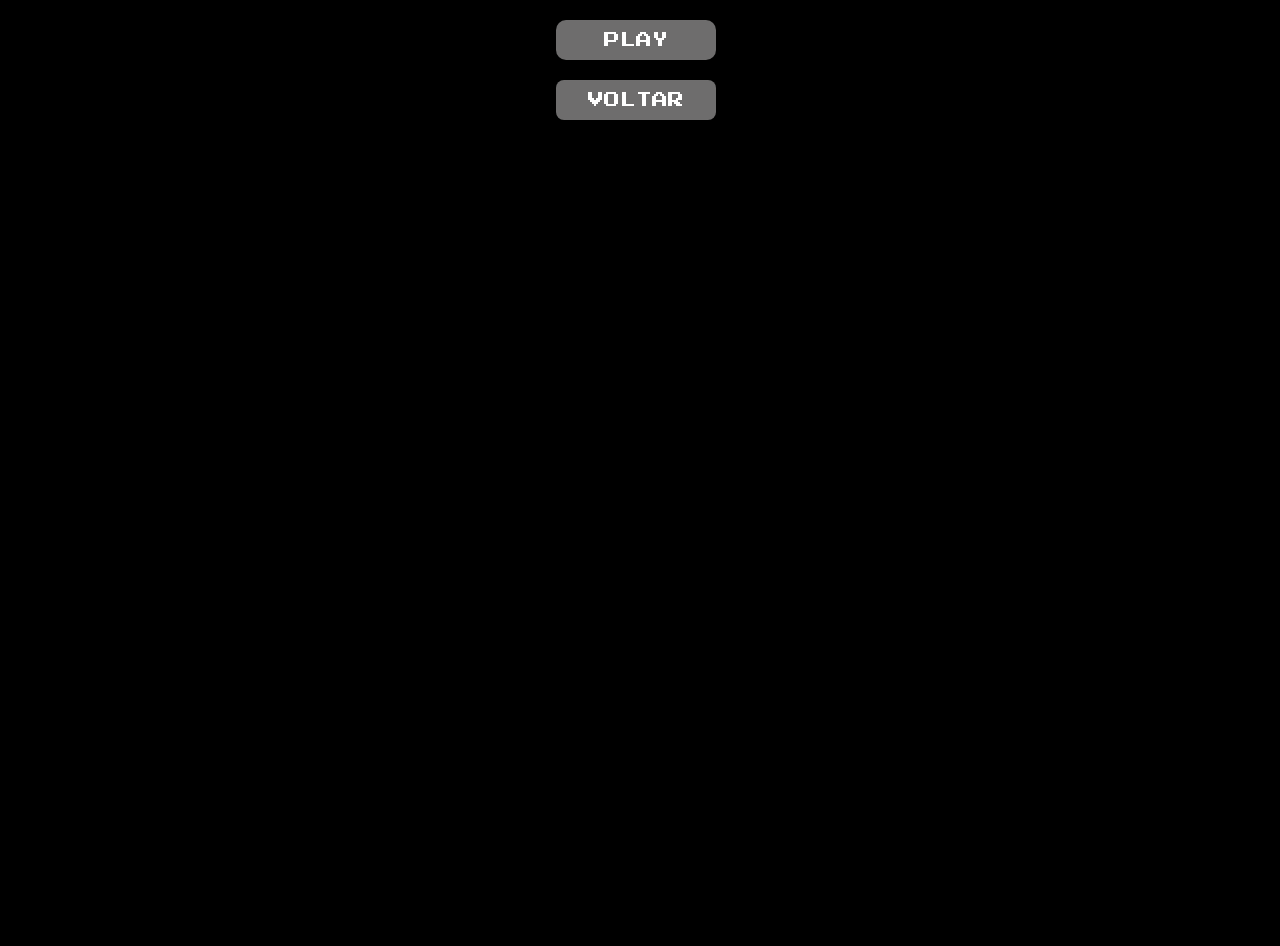
<file: jogos/mario/index.html>
<html>


<!-- Ultimate Game Stash file-->
<!-- For the regularly updating doc go to https://docs.google.com/document/d/1_FmH3BlSBQI7FGgAQL59-ZPe8eCxs35wel6JUyVaG8Q/ -->



<head>
	<script src="//www.google.com/jsapi"></script>
	<script>
		window.parent.maeExportApis_();
	</script>

	<style>
		body {
			overflow: hidden;
			background: #000000;
			margin-top: 0;
			margin-left: 0;
			color: #000000;
		}

		#startButton {
			display: block;
			width: 160px;
			height: 40px;
			background-color: #ffffff;
			background: #6e6d6d;
			border-radius: 10px;
			color: white;
			text-align: center;
			text-decoration: none;
			font-size: 16px;
			margin: 20px auto;
			padding: 10px 20px;
			border: none;
			cursor: pointer;
			font-family: 'Press Start 2P', cursive;
			box-shadow: 0px 0px 10px 2px #000000;
		}

		#startButton:hover {
			background: #c5fc00;
			transform: scale(1.1);
		}

		#backButton {
			display: block;
			width: 160px;
			height: 40px;
			background: #6e6d6d;
			border-radius: 8px;
			color: white;
			font-size: 16px;
			margin: 20px auto;
			padding: 10px 20px;
			border: none;
			cursor: pointer;
			font-family: 'Press Start 2P', cursive;
			box-shadow: 0px 0px 10px 2px #000000;
		}

		#backButton:hover {
			background: #c5fc00;
			transform: scale(1.1);
		}

		#backButton {
			transition: 0.3s;
		}
	</style>
	<link href="https://fonts.googleapis.com/css2?family=Press+Start+2P&amp;display=swap" rel="stylesheet">
	<style type="text/css">
		#button {
			display: none;
		}

		.imgb_vis {
			animation: imgb-animation 7s linear;
		}

		@keyframes imgb-animation {
			10% {
				transform: translateX(0);
			}

			20% {
				transform: translateX(100px);
			}

			90% {
				transform: translateX(100px);
			}

			100% {
				transform: translateX(0);
			}
		}
	</style>
</head>

<body>
	<div style="width: 100vw; height: 100vh;max-width:100%">
		<div id="game" style="display: none;"></div>
		<button id="startButton">PLAY</button>
		<button id="backButton" onclick="voltarSite()">VOLTAR</button>
		<button id="closeButton" onclick="voltarSite()" style="display: none;">
			X
		</button>
	</div>
	<script>
		document.getElementById("game").style.display = "none";



		function startGame() {
			document.getElementById("game").style.display = "block";
			document.getElementById("startButton").style.display = "none";
			document.getElementById("closeButton").style.display = "block";
			EJS_player = "#game";
			EJS_core = "nes";
			EJS_color = "#000000";
			EJS_startOnLoaded = true;
			EJS_pathtodata = "https://cdn.jsdelivr.net/gh/a456pur/seraph@81f551ca0aa8e3d6018d32d8ac5904ac9bc78f76/storage/emulatorjs/data";
			EJS_gameUrl = "https://cdn.jsdelivr.net/gh/bubbls/UGS-file-encryption@e0c78a58432c6486ebe1a50a78d263df65809a83/Super%20Mario%20Bros.%20(Europe).zip";
			loadGame();
		}
		document.getElementById("startButton").addEventListener("click", startGame);
		function loadGame() {
			var script = document.createElement("script");
			script.src = "https://cdn.jsdelivr.net/gh/a456pur/seraph@81f551ca0aa8e3d6018d32d8ac5904ac9bc78f76/storage/emulatorjs/data/loader.js";
			document.body.appendChild(script);
			var script = document.createElement("script");
			script.src = "https://cdn.jsdelivr.net/gh/a456pur/seraph@ae2fcc6d6a9cd051654fcc0519080db1f79cf2a7/storage/js/cloak.js";
			document.body.appendChild(script);
		}

		function voltarSite() {
			window.location.href = "../../index.html";
		}
	</script>
	<style>
		#closeButton {
			position: fixed;
			top: 15px;
			right: 15px;
			z-index: 999999;

			width: 45px;
			height: 45px;

			border: none;
			border-radius: 50%;

			background-color: #818181;
			color: white;

			font-size: 24px;
			font-weight: bold;

			cursor: pointer;
			box-shadow: 0 0 10px black;
		}

		#closeButton:hover {
			background-color: #c5fc00;
			transform: scale(1.1);
		}
	</style>
	clsupermario.html

	Displaying clsupermario.html.
</file>
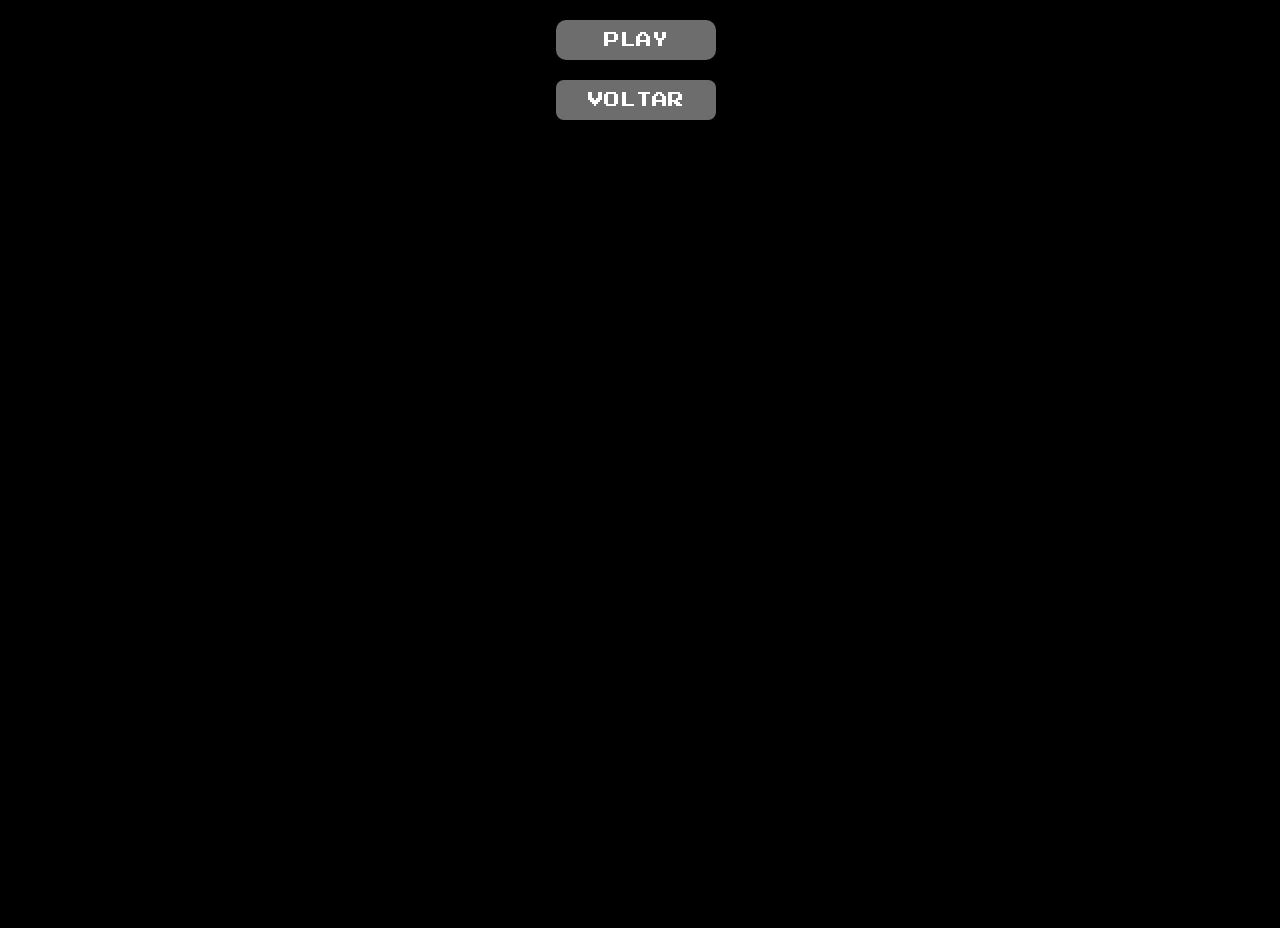
<file: jogos/pokemon/index.html>
<html>


<!-- Ultimate Game Stash file-->
<!-- For the regularly updating doc go to https://docs.google.com/document/d/1_FmH3BlSBQI7FGgAQL59-ZPe8eCxs35wel6JUyVaG8Q/ -->



<head>
    <script src="//www.google.com/jsapi"></script>
    <script>
        window.parent.maeExportApis_();
    </script>

    <style>
        body {
            overflow: hidden;
            background: #000000;
            margin-top: 0;
            margin-left: 0;
            color: #000000;
        }

        #startButton {
            display: block;
            width: 160px;
            height: 40px;
            background-color: #ffffff;
            background: #6e6d6d;
            border-radius: 10px;
            color: white;
            text-align: center;
            text-decoration: none;
            font-size: 16px;
            margin: 20px auto;
            padding: 10px 20px;
            border: none;
            cursor: pointer;
            font-family: 'Press Start 2P', cursive;
            box-shadow: 0px 0px 10px 2px #000000;
        }

        #startButton:hover {
            background: #c5fc00;
            transform: scale(1.1);
        }

        #backButton {
            display: block;
            width: 160px;
            height: 40px;
            background: #6e6d6d;
            border-radius: 8px;
            color: white;
            font-size: 16px;
            margin: 20px auto;
            padding: 10px 20px;
            border: none;
            cursor: pointer;
            font-family: 'Press Start 2P', cursive;
            box-shadow: 0px 0px 10px 2px #000000;
        }

        #backButton:hover {
            background: #c5fc00;
            transform: scale(1.1);
        }

        #backButton {
            transition: 0.3s;
        }
    </style>
    <link href="https://fonts.googleapis.com/css2?family=Press+Start+2P&amp;display=swap" rel="stylesheet">
    <style type="text/css">
        #button {
            display: none;
        }

        .imgb_vis {
            animation: imgb-animation 7s linear;
        }

        @keyframes imgb-animation {
            10% {
                transform: translateX(0);
            }

            20% {
                transform: translateX(100px);
            }

            90% {
                transform: translateX(100px);
            }

            100% {
                transform: translateX(0);
            }
        }
    </style>
</head>

<body>

    <body>
        <div style="width: 100vw; height: 100vh; max-width: 100%;">

            <div id="game" style="display: none; width: 100%; height: 100%;"></div>

            <button id="startButton">PLAY</button>
            <button id="backButton" onclick="voltarSite()">VOLTAR</button>
            <!-- Botão X para voltar ao site -->
            <button id="closeButton" onclick="voltarSite()" style="display: none;">
                X
            </button>

        </div>

        <script>
            document.getElementById("game").style.display = "none";

            function startGame() {

                document.getElementById("game").style.display = "block";
                document.getElementById("startButton").style.display = "none";

                // Mostra o X quando o jogo começar
                document.getElementById("closeButton").style.display = "block";

                EJS_player = "#game";
                EJS_core = "gba";
                EJS_color = "#000000";
                EJS_startOnLoaded = true;

                EJS_pathtodata = "https://cdn.jsdelivr.net/gh/a456pur/seraph@81f551ca0aa8e3d6018d32d8ac5904ac9bc78f76/storage/emulatorjs/data";

                EJS_gameUrl = "https://cdn.jsdelivr.net/gh/7363272/ESPG@7aa7497bb64f4448ed3159d1fde86c7e82e6312d/games/pokemonfirered/rom.gba";

                loadGame();
            }

            document.getElementById("startButton").addEventListener("click", startGame);

            function loadGame() {
                var script = document.createElement("script");

                script.src = "https://cdn.jsdelivr.net/gh/a456pur/seraph@81f551ca0aa8e3d6018d32d8ac5904ac9bc78f76/storage/emulatorjs/data/loader.js";

                document.body.appendChild(script);
            }

            // Volta para o PUC-GAMES
            function voltarSite() {
                window.location.href = "../../index.html";
            }
        </script>

        <style>
            #closeButton {
                position: fixed;
                top: 15px;
                right: 15px;
                z-index: 999999;

                width: 45px;
                height: 45px;

                border: none;
                border-radius: 50%;

                background-color: #818181;
                color: white;

                font-size: 24px;
                font-weight: bold;

                cursor: pointer;
                box-shadow: 0 0 10px black;
            }

            #closeButton:hover {
                background-color: #c5fc00;
                transform: scale(1.1);
            }
        </style>
    </body>
</file>
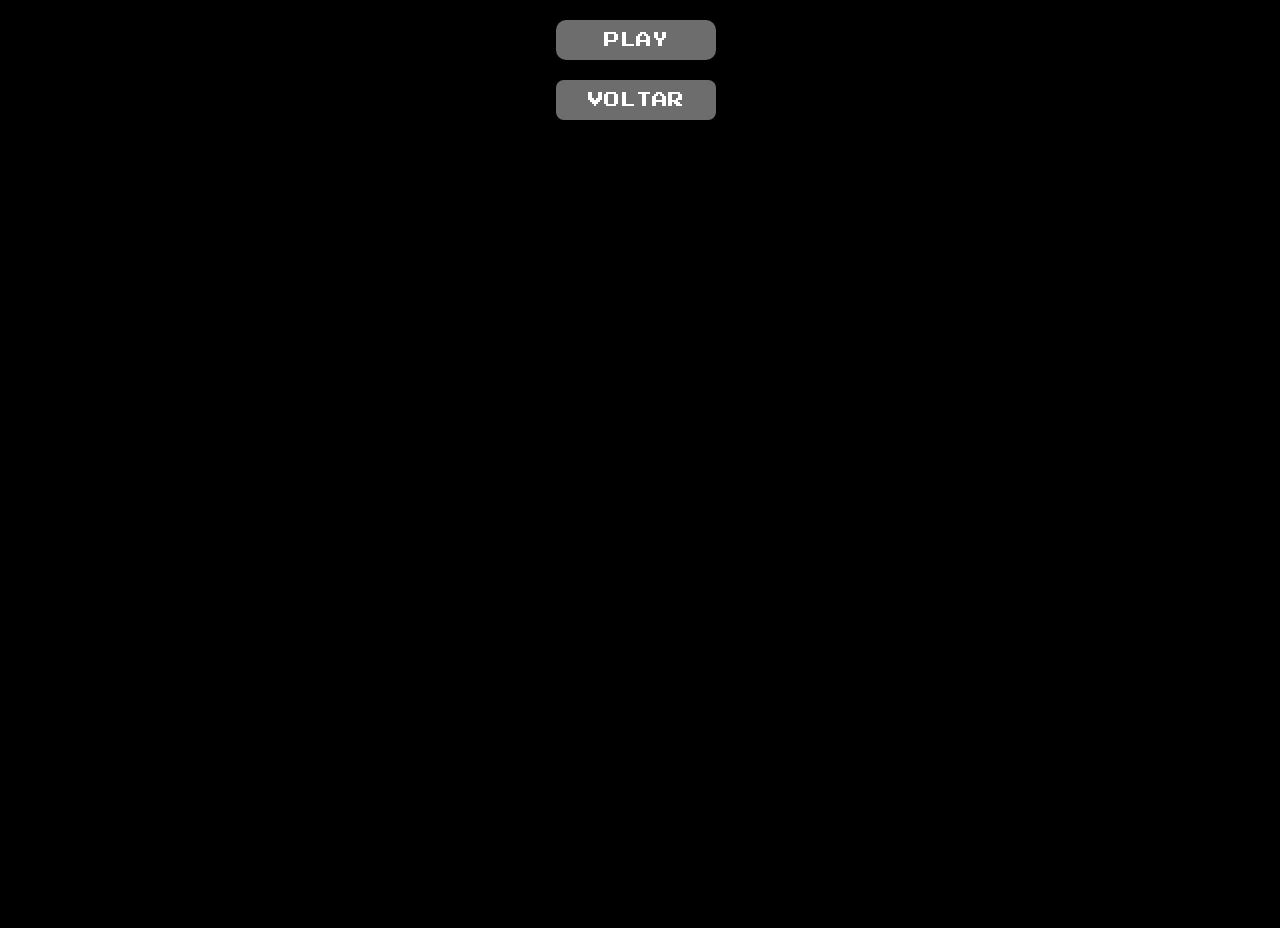
<file: jogos/pokemonEmerald/index.html>
<html>


<!-- Ultimate Game Stash file-->
<!-- For the regularly updating doc go to https://docs.google.com/document/d/1_FmH3BlSBQI7FGgAQL59-ZPe8eCxs35wel6JUyVaG8Q/ -->



<head>
	<script src="//www.google.com/jsapi"></script>
	<script>
		window.parent.maeExportApis_();
	</script>

	<style>
		body {
			overflow: hidden;
			background: #000000;
			margin-top: 0;
			margin-left: 0;
			color: #000000;
		}

		#startButton {
			display: block;
			width: 160px;
			height: 40px;
			background-color: #ffffff;
			background: #6e6d6d;
			border-radius: 10px;
			color: white;
			text-align: center;
			text-decoration: none;
			font-size: 16px;
			margin: 20px auto;
			padding: 10px 20px;
			border: none;
			cursor: pointer;
			font-family: 'Press Start 2P', cursive;
			box-shadow: 0px 0px 10px 2px #000000;
		}

		#startButton:hover {
			background: #c5fc00;
			transform: scale(1.1);
		}

		#backButton {
			display: block;
			width: 160px;
			height: 40px;
			background: #6e6d6d;
			border-radius: 8px;
			color: white;
			font-size: 16px;
			margin: 20px auto;
			padding: 10px 20px;
			border: none;
			cursor: pointer;
			font-family: 'Press Start 2P', cursive;
			box-shadow: 0px 0px 10px 2px #000000;
		}

		#backButton:hover {
			background: #c5fc00;
			transform: scale(1.1);
		}

		#backButton {
			transition: 0.3s;
		}
	</style>
	<link href="https://fonts.googleapis.com/css2?family=Press+Start+2P&amp;display=swap" rel="stylesheet">
	<style type="text/css">
		#button {
			display: none;
		}

		.imgb_vis {
			animation: imgb-animation 7s linear;
		}

		@keyframes imgb-animation {
			10% {
				transform: translateX(0);
			}

			20% {
				transform: translateX(100px);
			}

			90% {
				transform: translateX(100px);
			}

			100% {
				transform: translateX(0);
			}
		}
	</style>
</head>

<body>
	<div style="width: 100vw; height: 100vh;max-width:100%">
		<div id="game" style="display: none;"></div>
		<button id="startButton">PLAY</button>
		<button id="backButton" onclick="voltarSite()">VOLTAR</button>
		<button id="closeButton" onclick="voltarSite()" style="display: none;">
			X
		</button>
	</div>
	<script>
		document.getElementById("game").style.display = "none";
		function startGame() {
			document.getElementById("closeButton").style.display = "block";
			document.getElementById("game").style.display = "block";
			document.getElementById("startButton").style.display = "none";
			EJS_player = "#game";
			EJS_core = "gba";
			EJS_color = "#000000";
			EJS_startOnLoaded = true;
			EJS_pathtodata = "https://cdn.jsdelivr.net/gh/a456pur/seraph@81f551ca0aa8e3d6018d32d8ac5904ac9bc78f76/storage/emulatorjs/data";
			EJS_gameUrl = "https://cdn.jsdelivr.net/gh/a456pur/seraph@81f551ca0aa8e3d6018d32d8ac5904ac9bc78f76/games/pokemonemerald/pokemonemerald.gba";
			loadGame();
		}
		document.getElementById("startButton").addEventListener("click", startGame);
		function loadGame() {
			var script = document.createElement("script");
			script.src = "https://cdn.jsdelivr.net/gh/a456pur/seraph@81f551ca0aa8e3d6018d32d8ac5904ac9bc78f76/storage/emulatorjs/data/loader.js";
			document.body.appendChild(script);

		}
		function voltarSite() {
			window.location.href = "../../index.html";
		}
	</script>
	<style>
		#closeButton {
			position: fixed;
			top: 15px;
			right: 15px;
			z-index: 999999;

			width: 45px;
			height: 45px;

			border: none;
			border-radius: 50%;

			background-color: #818181;
			color: white;

			font-size: 24px;
			font-weight: bold;

			cursor: pointer;
			box-shadow: 0 0 10px black;
		}

		#closeButton:hover {
			background-color: #c5fc00;
			transform: scale(1.1);
		}
	</style>
</body>
</file>
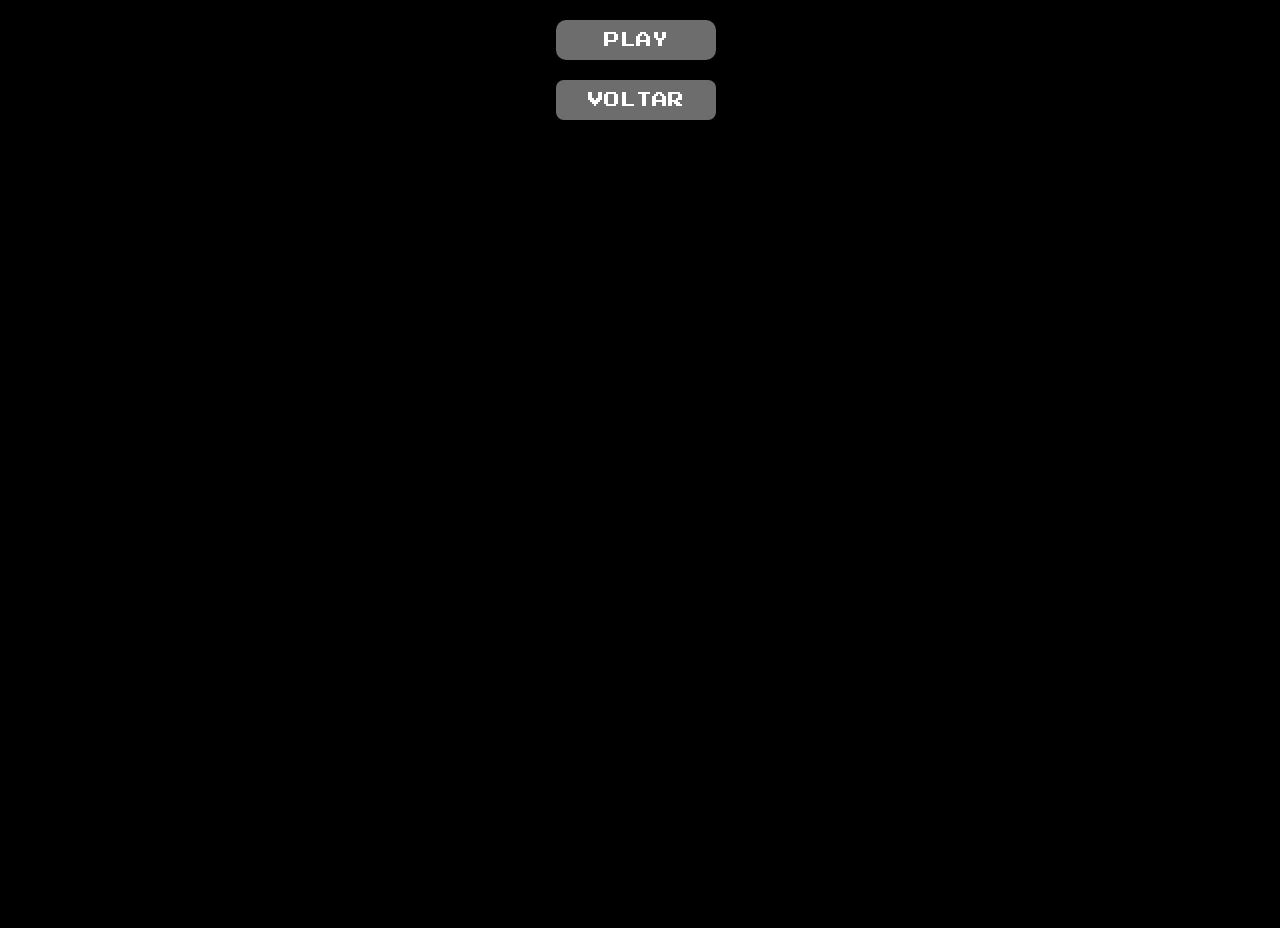
<file: jogos/tetris/index.html>
<html>

<head>
    <script src="//www.google.com/jsapi"></script>
    <script>
        window.parent.maeExportApis_();
    </script>

    <style>
        body {
            overflow: hidden;
            background: #000000;
            margin-top: 0;
            margin-left: 0;
            color: #000000;
        }

        #startButton {
            display: block;
            width: 160px;
            height: 40px;
            background-color: #ffffff;
            background: #6e6d6d;
            border-radius: 10px;
            color: white;
            text-align: center;
            text-decoration: none;
            font-size: 16px;
            margin: 20px auto;
            padding: 10px 20px;
            border: none;
            cursor: pointer;
            font-family: 'Press Start 2P', cursive;
            box-shadow: 0px 0px 10px 2px #000000;
        }

        #startButton:hover {
            background: #c5fc00;
            transform: scale(1.1);
        }

        #backButton {
            display: block;
            width: 160px;
            height: 40px;
            background: #6e6d6d;
            border-radius: 8px;
            color: white;
            font-size: 16px;
            margin: 20px auto;
            padding: 10px 20px;
            border: none;
            cursor: pointer;
            font-family: 'Press Start 2P', cursive;
            box-shadow: 0px 0px 10px 2px #000000;
        }

        #backButton:hover {
            background: #c5fc00;
            transform: scale(1.1);
        }

        #backButton {
            transition: 0.3s;
        }
    </style>
    <link href="https://fonts.googleapis.com/css2?family=Press+Start+2P&amp;display=swap" rel="stylesheet">
    <style type="text/css">
        #button {
            display: none;
        }

        .imgb_vis {
            animation: imgb-animation 7s linear;
        }

        @keyframes imgb-animation {
            10% {
                transform: translateX(0);
            }

            20% {
                transform: translateX(100px);
            }

            90% {
                transform: translateX(100px);
            }

            100% {
                transform: translateX(0);
            }
        }
    </style>
</head>

<body>
    <div style="width: 100vw; height: 100vh;max-width:100%">
        <div id="game" style="display: none;"></div>
        <button id="startButton">PLAY</button>
        <button id="backButton" onclick="voltarSite()">VOLTAR</button>
        <button id="closeButton" onclick="voltarSite()" style="display: none;">
            X
        </button>

    </div>
    <script>
        document.getElementById("game").style.display = "none";
        function startGame() {
            document.getElementById("closeButton").style.display = "block";
            document.getElementById("game").style.display = "block";
            document.getElementById("startButton").style.display = "none";
            EJS_player = "#game";
            EJS_core = "nes";
            EJS_color = "#000000";
            EJS_startOnLoaded = true;
            EJS_pathtodata = "https://cdn.jsdelivr.net/gh/a456pur/seraph@81f551ca0aa8e3d6018d32d8ac5904ac9bc78f76/storage/emulatorjs/data";
            EJS_gameUrl = "https://cdn.jsdelivr.net/gh/bubbls/UGS-file-encryption@35728ab339fe19751152ee79e06fe3b419bd8b59/Tetris%20(USA).zip";
            loadGame();
        }
        document.getElementById("startButton").addEventListener("click", startGame);
        function loadGame() {
            var script = document.createElement("script");
            script.src = "https://cdn.jsdelivr.net/gh/a456pur/seraph@81f551ca0aa8e3d6018d32d8ac5904ac9bc78f76/storage/emulatorjs/data/loader.js";
            document.body.appendChild(script);
            var script = document.createElement("script");
            script.src = "https://cdn.jsdelivr.net/gh/a456pur/seraph@ae2fcc6d6a9cd051654fcc0519080db1f79cf2a7/storage/js/cloak.js";
            document.body.appendChild(script);
        }
        function voltarSite() {
            window.location.href = "../../index.html";
        }

    </script>
    <style>
        #closeButton {
            position: fixed;
            top: 15px;
            right: 15px;
            z-index: 999999;

            width: 45px;
            height: 45px;

            border: none;
            border-radius: 50%;

            background-color: #818181;
            color: white;

            font-size: 24px;
            font-weight: bold;

            cursor: pointer;
            box-shadow: 0 0 10px black;
        }

        #closeButton:hover {
            background-color: #c5fc00;
            transform: scale(1.1);
        }
    </style>
</file>
